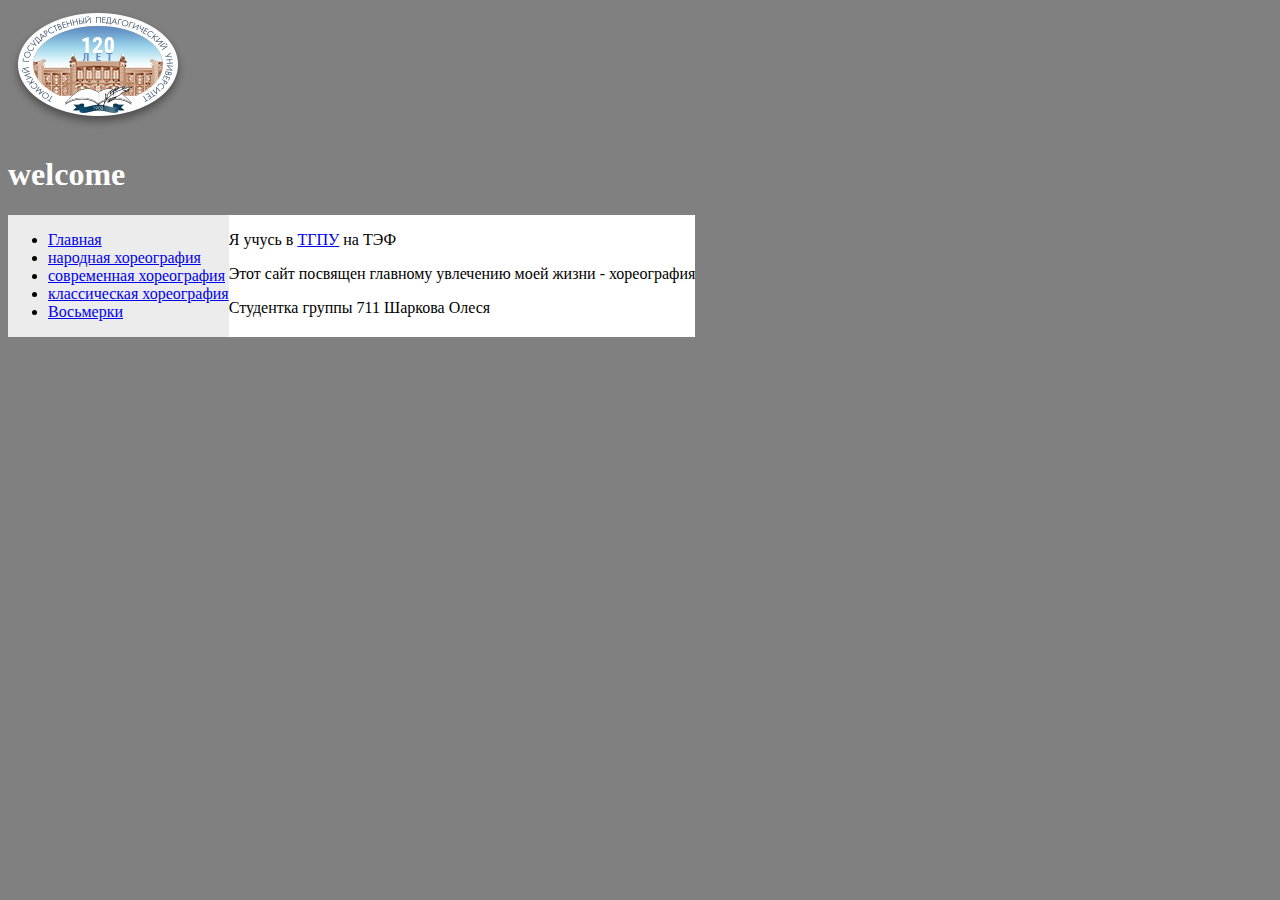
<file: index.html>
<!doctype html>
<html>
    <head>
        <meta charset="utf-8">
        <title>ИиИТ</title>
        <link href="style.css" rel="stylesheet">
    </head>
    <body>
        <header>
        <img src="gerbtspu118.png">
        <h1>welcome</h1>
        </header>
        <div id="flex">
            <nav>
                <ul>
                    <li><a href="index.html">Главная</a></li>
                    <li><a href="dance1.html">народная хореография</a></li>
                    <li><a href="dance2.html">современная хореография</a></li>
                    <li><a href="dance3.html">классическая хореография</a></li>
                    <li><a href="eight-ai.html">Восьмерки</a></li>
                </ul>
            </nav>
            <main>
                <p>Я учусь в <a href="https://www.tspu.edu.ru">ТГПУ</a> на ТЭФ</p>
                <p>Этот сайт посвящен главному увлечению моей жизни - хореография</p>
                <p>Студентка группы 711 Шаркова Олеся</p>
            </main>
        </div>
    </body>
</html>
</file>
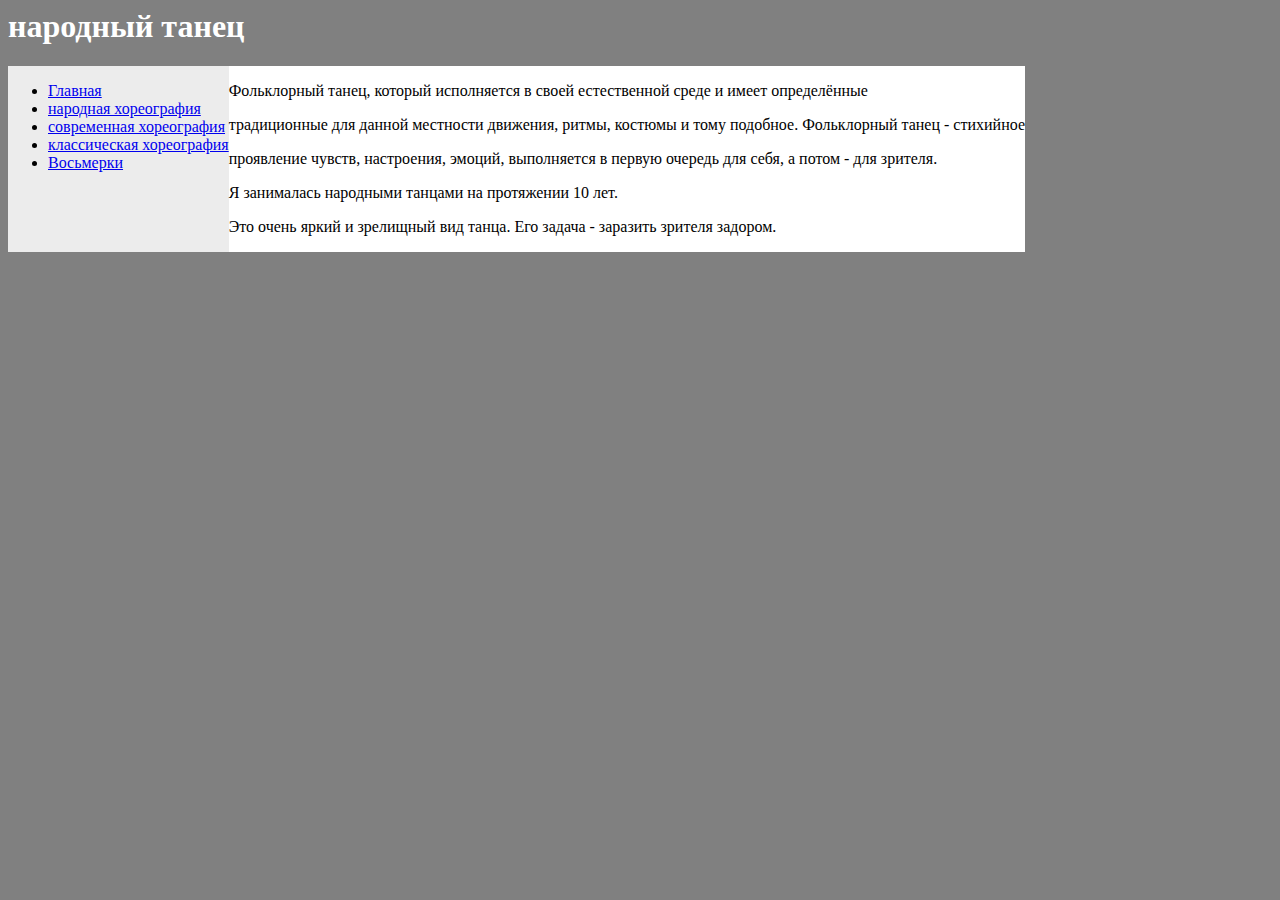
<file: dance1.html>
<html>
    <head>
        <meta charset="utf-8">
        <title>Народный танец</title>
        <link href="style.css" rel="stylesheet">
    </head>
    <body>
        <header>
        <h1>народный танец</h1>
        </header>
        <div id="flex">
            <nav>
                <ul>
                    <li><a href="index.html">Главная</a></li>
                    <li><a href="dance1.html">народная хореография</a></li>
                    <li><a href="dance2.html">современная хореография</a></li>
                    <li><a href="dance3.html">классическая хореография</a></li>
                    <li><a href="eight-ai.html">Восьмерки</a></li>
          
                </ul>
            </nav>
            <main>
                    <p>Фольклорный танец, который исполняется в своей естественной среде и имеет определённые</p>
                    </p>традиционные для данной местности движения, ритмы, костюмы и тому подобное. Фольклорный танец - стихийное</p>
                    </p> проявление чувств, настроения, эмоций, выполняется в первую очередь для себя, а потом - для зрителя. </p>
                    <p>Я занималась народными танцами на протяжении 10 лет. </p>
                    <p>Это очень яркий и зрелищный вид танца. Его задача - заразить зрителя задором. </p>
                  
            </main>
        </div>
    </body>
</html>
</file>
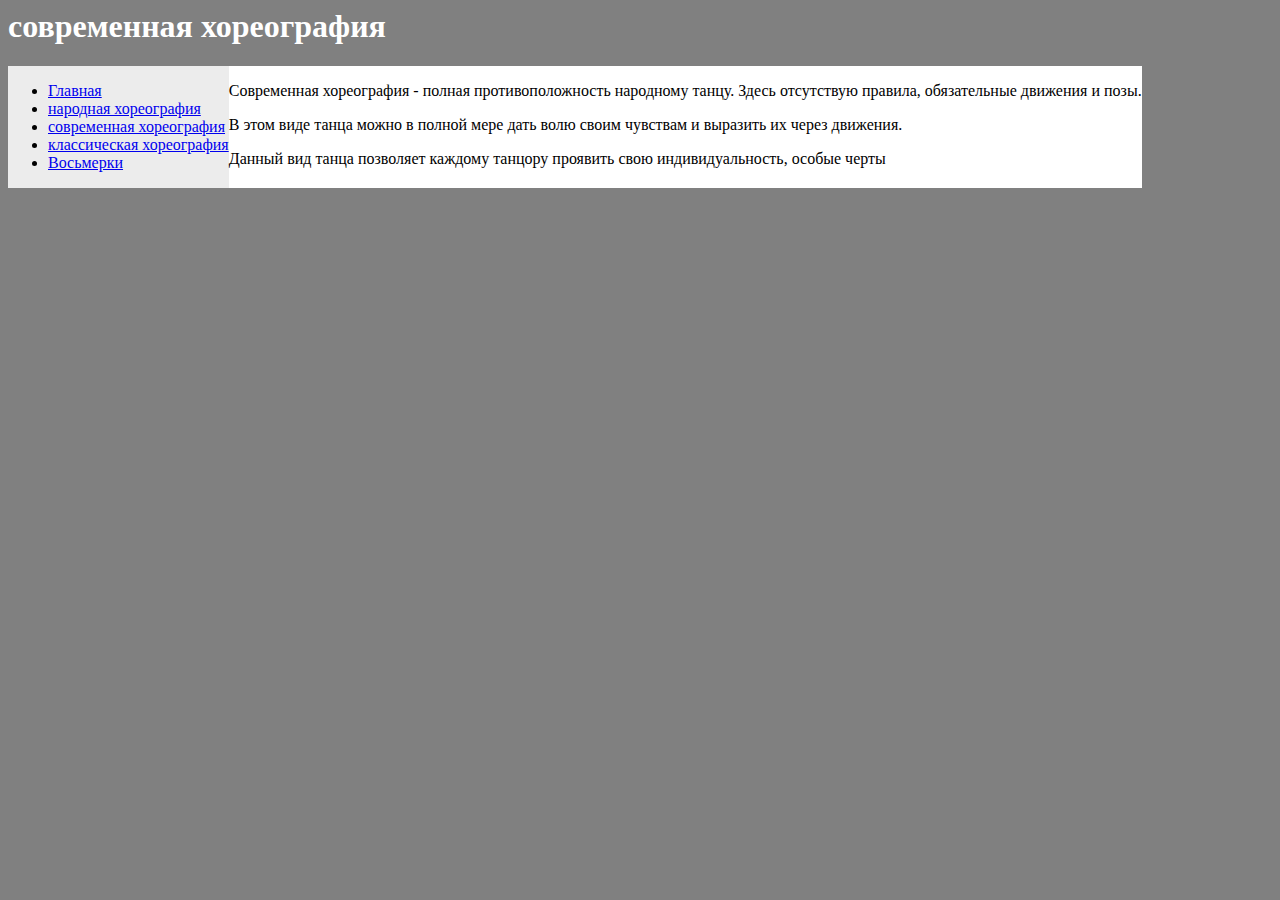
<file: dance2.html>
<html>
    <head>
        <meta charset="utf-8">
        <title>современная хореография</title>
        <link href="style.css" rel="stylesheet">
    </head>
    <body>
        <header>
        <h1>современная хореография</h1>
        </header>
        <div id="flex">
            <nav>
                <ul>
                    <li><a href="index.html">Главная</a></li>
                    <li><a href="dance1.html">народная хореография</a></li>
                    <li><a href="dance2.html">современная хореография</a></li>
                    <li><a href="dance3.html">классическая хореография</a></li>
                    <li><a href="eight-.html">Восьмерки</a></li>
                    
                </ul>
            </nav>
            <main>
                <p>Современная хореография - полная противоположность народному танцу. Здесь отсутствую правила, обязательные движения и позы.</p>
                <p>В этом виде танца можно в полной мере дать волю своим чувствам и выразить их через движения. </p>
                <p> Данный вид танца позволяет каждому танцору проявить свою индивидуальность, особые черты</p>
            </main>
        </div>
    </body>
</html>
</file>
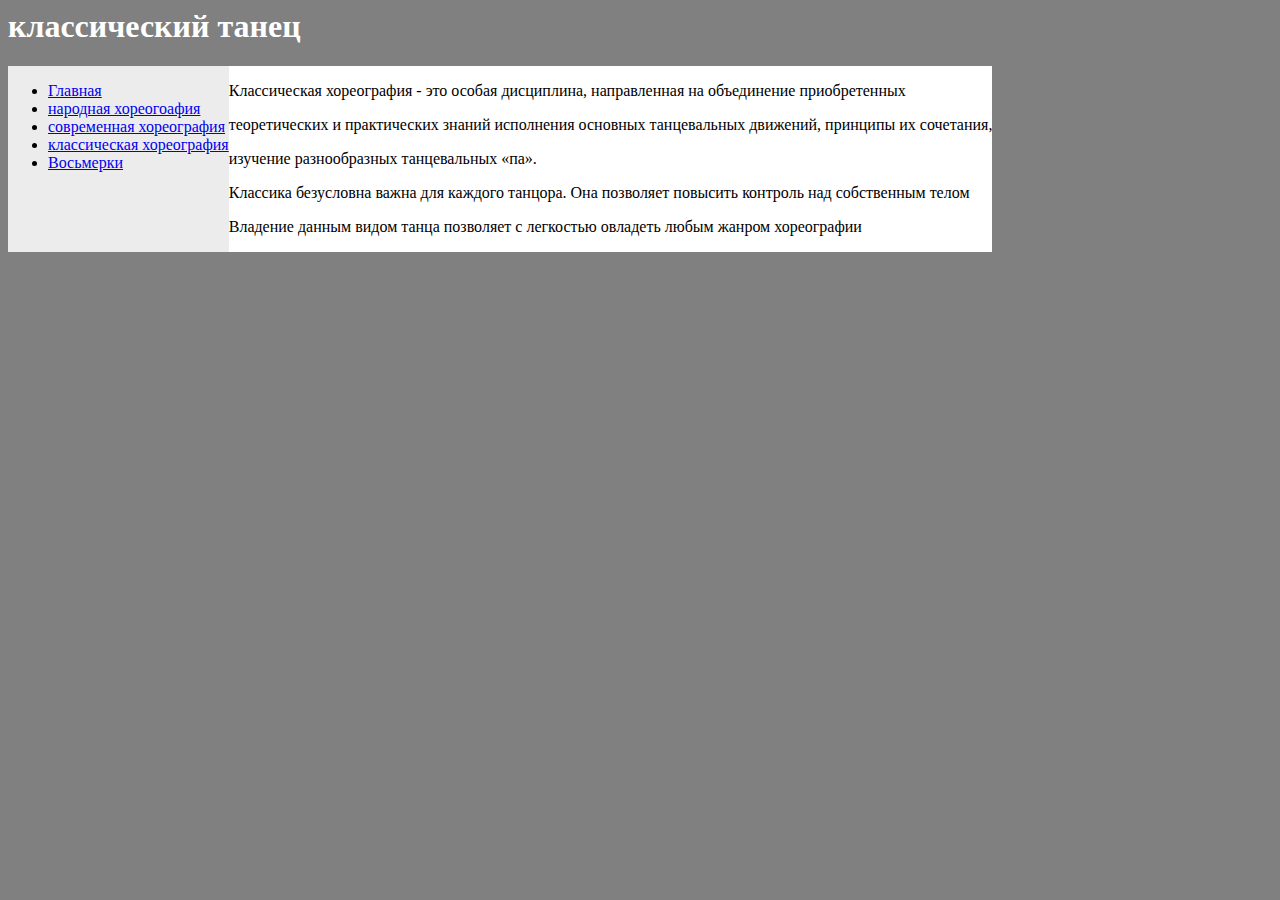
<file: dance3.html>
<html>
    <head>
        <meta charset="utf-8">
        <title>классический танец</title>
        <link href="style.css" rel="stylesheet">
    </head>
    <body>
        <header>
        <h1>классический танец</h1>
        </header>
        <div id="flex">
            <nav>
                <ul>
                    <li><a href="index.html">Главная</a></li>
                    <li><a href="dance1.html">народная хореогоафия</a></li>
                    <li><a href="dance2.html">современная хореография</a></li>
                    <li><a href="dance3.html">классическая хореография</a></li>
                    <li><a href="eight-ai.html">Восьмерки</a></li>
                    
                </ul>
            </nav>
            <main>
                <p>Классическая хореография - это особая дисциплина, направленная на объединение приобретенных</p>
                <p> теоретических и практических знаний исполнения основных танцевальных движений, принципы их сочетания, </p>
                <p>изучение разнообразных танцевальных «па».</p>
                <p>Классика безусловна важна для каждого танцора. Она позволяет повысить контроль над собственным телом</p>
                <p>Владение данным видом танца позволяет с легкостью овладеть любым жанром хореографии</p>
            </main>
        </div>
    </body>
</html>
</file>
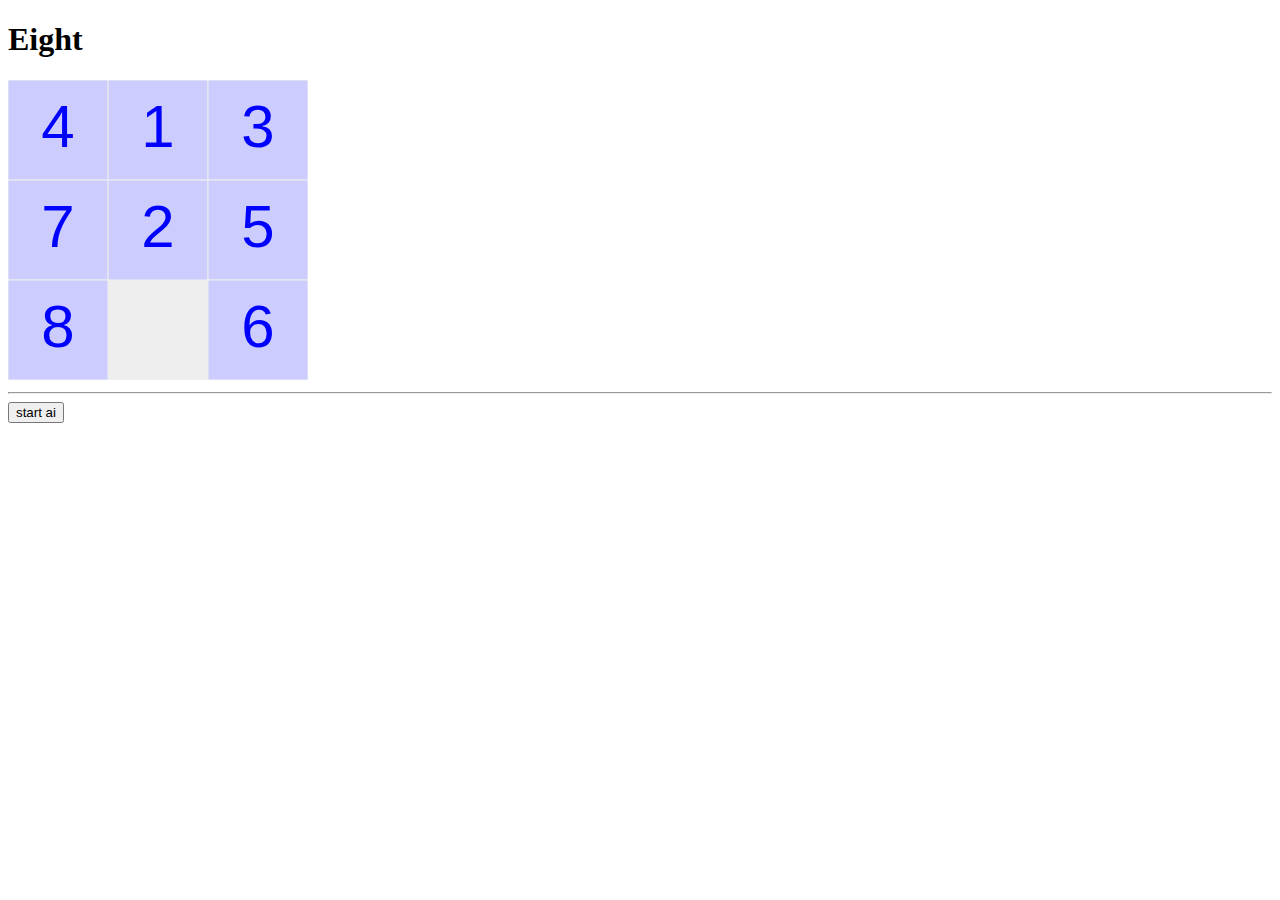
<file: eight-ai.html>
<!doctype html>
<html>
    <head>
        <meta charset="utf-8">
        <title>Eight</title>
    </head>
    <body>
        <h1>Eight</h1>
        <canvas id="canvas" width=300 height=300></canvas>
        <hr>
        <button id="btn_start_ai">start ai</button>
        <script src="./js-ai/main.js" type="module"></script>
    </body>
</html>
</file>
<file: style.css>
body {
    background-color: #808080;
}
#flex {
    display: flex;
    flex-direction: row;
}
nav {
    background-color: #ececec;
}
main {
    background-color: #ffffff;
}
h1 {
    color: White;
}
</file>
